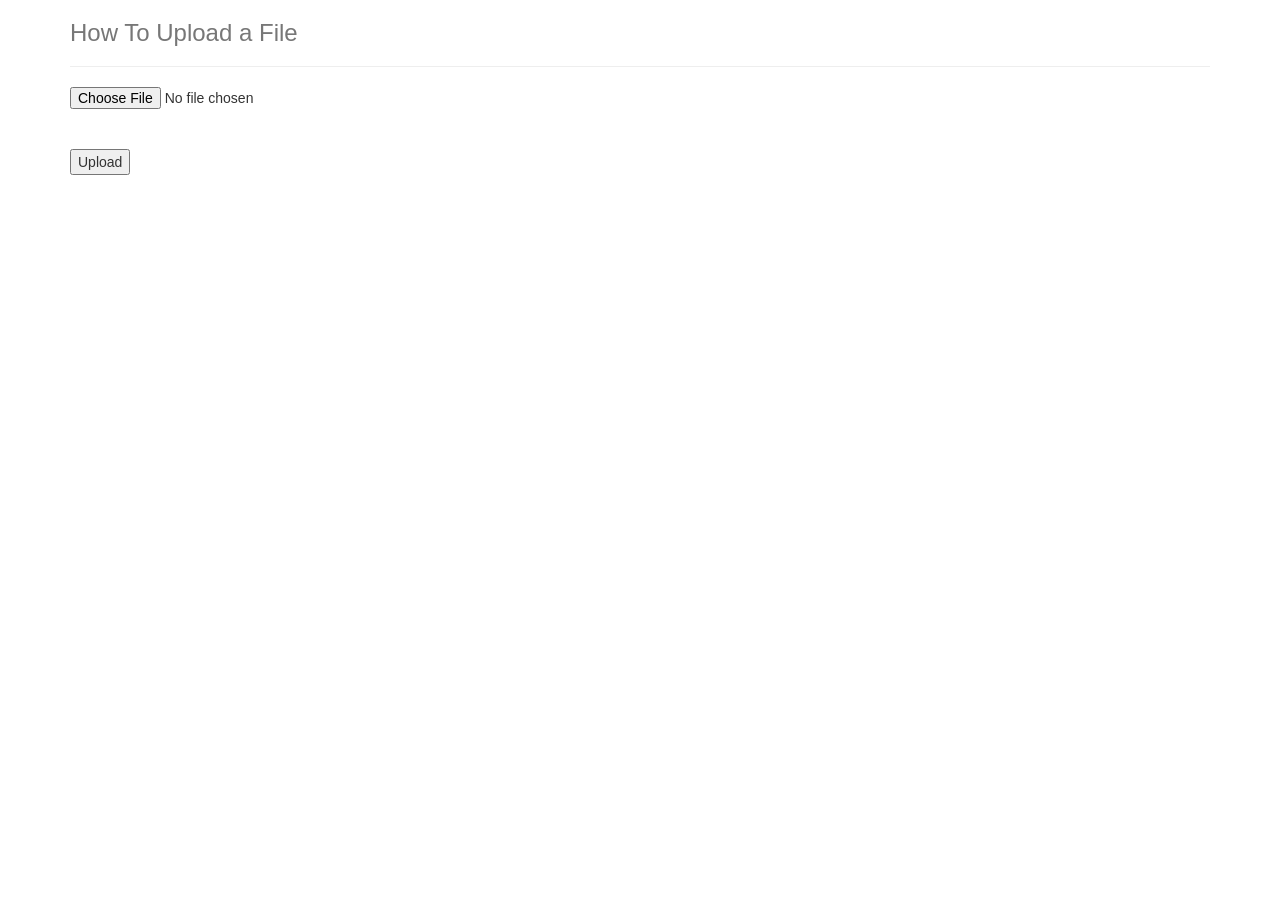
<file: evepi/templates/skillpacks.html>
<!DOCTYPE html>
<html lang="en">
  <head>
    <link href="//netdna.bootstrapcdn.com/bootstrap/3.0.0/css/bootstrap.min.css"
          rel="stylesheet">
  </head>
  <body>
    <div class="container">
      <div class="header">
        <h3 class="text-muted">How To Upload a File</h3>
      </div>
      <hr/>
      <div>

      <form action="upload" method="post" enctype="multipart/form-data">
        <input type="file" name="file"><br /><br />
        <input type="submit" value="Upload">
      </form>
      </div>
    </div>
  </body>
</html>
</file>
